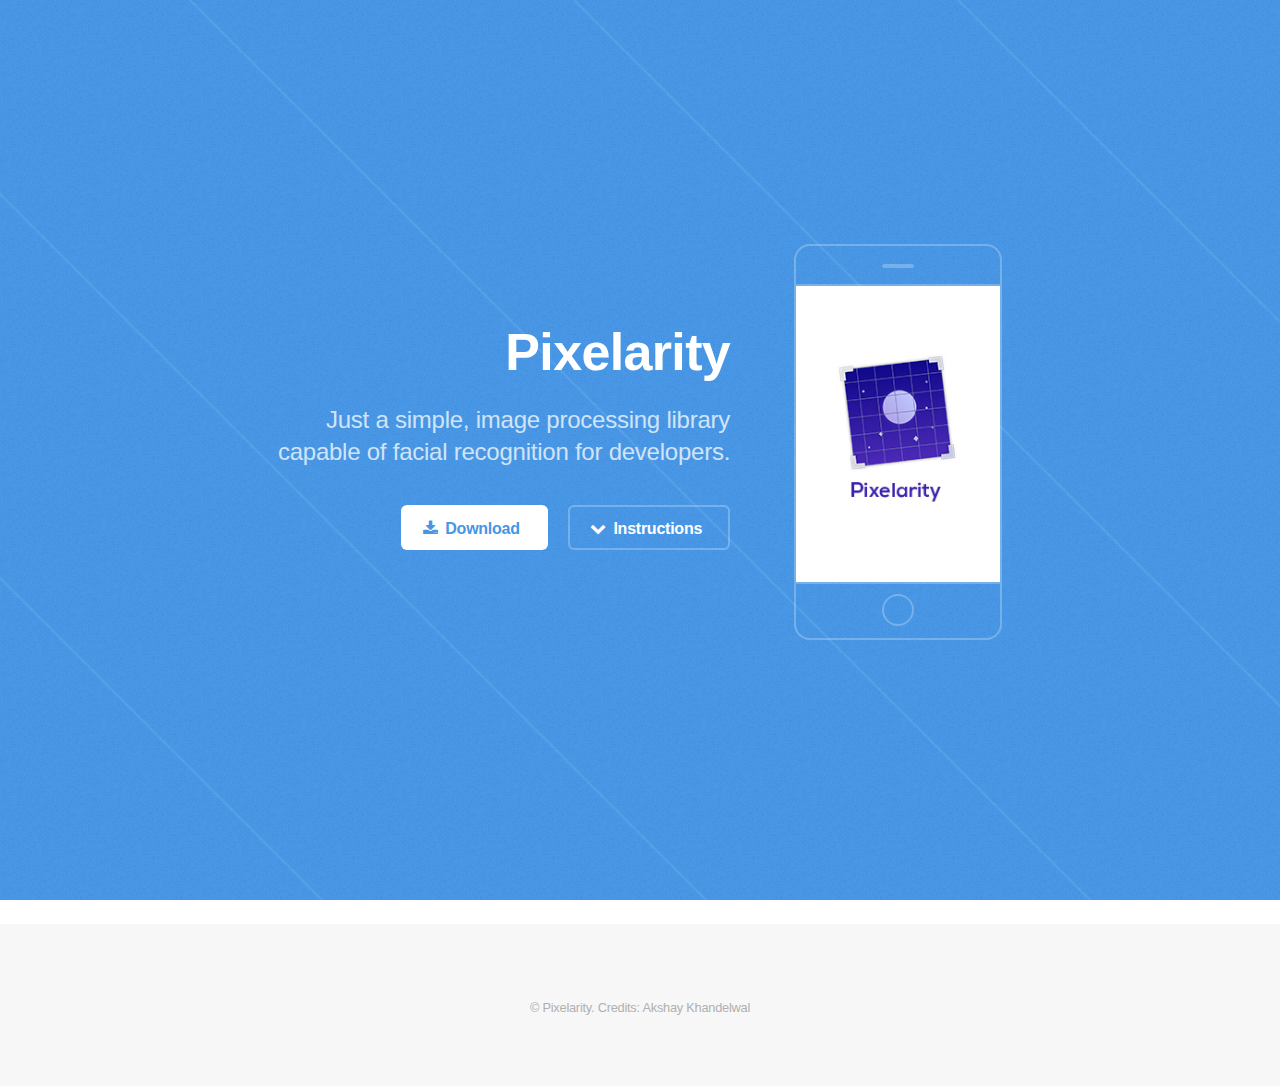
<file: pixelarity.html>
<!DOCTYPE HTML>
<!--
	Fractal by HTML5 UP
	html5up.net | @ajlkn
	Free for personal and commercial use under the CCA 3.0 license (html5up.net/license)
-->
<html>
	<head>
		<title>Pixelarity</title>
		<meta charset="utf-8" />
		<meta name="viewport" content="width=device-width, initial-scale=1" />
		<!--[if lte IE 8]><script src="assets/js/ie/html5shiv.js"></script><![endif]-->
		<link rel="stylesheet" href="assets2/css/main.css" />
		<!--[if lte IE 8]><link rel="stylesheet" href="assets/css/ie8.css" /><![endif]-->
		<!--[if lte IE 9]><link rel="stylesheet" href="assets/css/ie9.css" /><![endif]-->
	</head>
	<body id="top">

		<!-- Header -->
			<header id="header">
				<div class="content">
					<h1><a href="#">Pixelarity</a></h1>
					<p>Just a simple, image processing library<br />
					capable of facial recognition for developers.</p>
					<ul class="actions">
						<li><a href="https://drive.google.com/file/d/0B1Urz99ZI_cqZUQzRDhtS2JwSVE/view?usp=sharing" class="button special icon fa-download" target="new">Download</a></li>
						<li><a href="https://drive.google.com/file/d/0B1Urz99ZI_cqcXVibjlvZlZyTVU/view?usp=sharing" class="button icon fa-chevron-down scrolly" target="new">Instructions</a></li>
					</ul>
				</div>
				<div class="image phone"><div class="inner"><img src="images/pixel.jpg" alt="" /></div></div>
				<br><br>
			</header><br> <!--<br> <br>
<center><iframe width="560" height="315" src="https://www.youtube.com/embed/Q7bxDWWXItc" frameborder="0" allowfullscreen></iframe><center> -->


		<!-- Footer -->
			<footer id="footer">

				<p class="copyright">&copy; Pixelarity. Credits: Akshay Khandelwal</a></p>
			</footer>

		<!-- Scripts -->
			<script src="assets2/js/jquery.min.js"></script>
			<script src="assets2/js/jquery.scrolly.min.js"></script>
			<script src="assets2/js/skel.min.js"></script>
			<script src="assets2/js/util.js"></script>
			<!--[if lte IE 8]><script src="assets/js/ie/respond.min.js"></script><![endif]-->
			<script src="assets2/js/main.js"></script>

	</body>
</html>
</file>
<file: assets2/css/main.css>
@import url(font-awesome.min.css);

/*
	Fractal by HTML5 UP
	html5up.net | @ajlkn
	Free for personal and commercial use under the CCA 3.0 license (html5up.net/license)
*/

/* Reset */

	html, body, div, span, applet, object, iframe, h1, h2, h3, h4, h5, h6, p, blockquote, pre, a, abbr, acronym, address, big, cite, code, del, dfn, em, img, ins, kbd, q, s, samp, small, strike, strong, sub, sup, tt, var, b, u, i, center, dl, dt, dd, ol, ul, li, fieldset, form, label, legend, table, caption, tbody, tfoot, thead, tr, th, td, article, aside, canvas, details, embed, figure, figcaption, footer, header, hgroup, menu, nav, output, ruby, section, summary, time, mark, audio, video {
		margin: 0;
		padding: 0;
		border: 0;
		font-size: 100%;
		font: inherit;
		vertical-align: baseline;
	}

	article, aside, details, figcaption, figure, footer, header, hgroup, menu, nav, section {
		display: block;
	}

	body {
		line-height: 1;
	}

	ol, ul {
		list-style: none;
	}

	blockquote, q {
		quotes: none;
	}

	blockquote:before, blockquote:after, q:before, q:after {
		content: '';
		content: none;
	}

	table {
		border-collapse: collapse;
		border-spacing: 0;
	}

	body {
		-webkit-text-size-adjust: none;
	}

/* Box Model */

	*, *:before, *:after {
		-moz-box-sizing: border-box;
		-webkit-box-sizing: border-box;
		box-sizing: border-box;
	}

/* Grid */

	.row {
		border-bottom: solid 1px transparent;
		-moz-box-sizing: border-box;
		-webkit-box-sizing: border-box;
		box-sizing: border-box;
	}

	.row > * {
		float: left;
		-moz-box-sizing: border-box;
		-webkit-box-sizing: border-box;
		box-sizing: border-box;
	}

	.row:after, .row:before {
		content: '';
		display: block;
		clear: both;
		height: 0;
	}

	.row.uniform > * > :first-child {
		margin-top: 0;
	}

	.row.uniform > * > :last-child {
		margin-bottom: 0;
	}

	.row.\30 \25 > * {
		padding: 0 0 0 0em;
	}

	.row.\30 \25 {
		margin: 0 0 -1px 0em;
	}

	.row.uniform.\30 \25 > * {
		padding: 0em 0 0 0em;
	}

	.row.uniform.\30 \25 {
		margin: 0em 0 -1px 0em;
	}

	.row > * {
		padding: 0 0 0 1.5em;
	}

	.row {
		margin: 0 0 -1px -1.5em;
	}

	.row.uniform > * {
		padding: 1.5em 0 0 1.5em;
	}

	.row.uniform {
		margin: -1.5em 0 -1px -1.5em;
	}

	.row.\32 00\25 > * {
		padding: 0 0 0 3em;
	}

	.row.\32 00\25 {
		margin: 0 0 -1px -3em;
	}

	.row.uniform.\32 00\25 > * {
		padding: 3em 0 0 3em;
	}

	.row.uniform.\32 00\25 {
		margin: -3em 0 -1px -3em;
	}

	.row.\31 50\25 > * {
		padding: 0 0 0 2.25em;
	}

	.row.\31 50\25 {
		margin: 0 0 -1px -2.25em;
	}

	.row.uniform.\31 50\25 > * {
		padding: 2.25em 0 0 2.25em;
	}

	.row.uniform.\31 50\25 {
		margin: -2.25em 0 -1px -2.25em;
	}

	.row.\35 0\25 > * {
		padding: 0 0 0 0.75em;
	}

	.row.\35 0\25 {
		margin: 0 0 -1px -0.75em;
	}

	.row.uniform.\35 0\25 > * {
		padding: 0.75em 0 0 0.75em;
	}

	.row.uniform.\35 0\25 {
		margin: -0.75em 0 -1px -0.75em;
	}

	.row.\32 5\25 > * {
		padding: 0 0 0 0.375em;
	}

	.row.\32 5\25 {
		margin: 0 0 -1px -0.375em;
	}

	.row.uniform.\32 5\25 > * {
		padding: 0.375em 0 0 0.375em;
	}

	.row.uniform.\32 5\25 {
		margin: -0.375em 0 -1px -0.375em;
	}

	.\31 2u, .\31 2u\24 {
		width: 100%;
		clear: none;
		margin-left: 0;
	}

	.\31 1u, .\31 1u\24 {
		width: 91.6666666667%;
		clear: none;
		margin-left: 0;
	}

	.\31 0u, .\31 0u\24 {
		width: 83.3333333333%;
		clear: none;
		margin-left: 0;
	}

	.\39 u, .\39 u\24 {
		width: 75%;
		clear: none;
		margin-left: 0;
	}

	.\38 u, .\38 u\24 {
		width: 66.6666666667%;
		clear: none;
		margin-left: 0;
	}

	.\37 u, .\37 u\24 {
		width: 58.3333333333%;
		clear: none;
		margin-left: 0;
	}

	.\36 u, .\36 u\24 {
		width: 50%;
		clear: none;
		margin-left: 0;
	}

	.\35 u, .\35 u\24 {
		width: 41.6666666667%;
		clear: none;
		margin-left: 0;
	}

	.\34 u, .\34 u\24 {
		width: 33.3333333333%;
		clear: none;
		margin-left: 0;
	}

	.\33 u, .\33 u\24 {
		width: 25%;
		clear: none;
		margin-left: 0;
	}

	.\32 u, .\32 u\24 {
		width: 16.6666666667%;
		clear: none;
		margin-left: 0;
	}

	.\31 u, .\31 u\24 {
		width: 8.3333333333%;
		clear: none;
		margin-left: 0;
	}

	.\31 2u\24 + *,
	.\31 1u\24 + *,
	.\31 0u\24 + *,
	.\39 u\24 + *,
	.\38 u\24 + *,
	.\37 u\24 + *,
	.\36 u\24 + *,
	.\35 u\24 + *,
	.\34 u\24 + *,
	.\33 u\24 + *,
	.\32 u\24 + *,
	.\31 u\24 + * {
		clear: left;
	}

	.\-11u {
		margin-left: 91.66667%;
	}

	.\-10u {
		margin-left: 83.33333%;
	}

	.\-9u {
		margin-left: 75%;
	}

	.\-8u {
		margin-left: 66.66667%;
	}

	.\-7u {
		margin-left: 58.33333%;
	}

	.\-6u {
		margin-left: 50%;
	}

	.\-5u {
		margin-left: 41.66667%;
	}

	.\-4u {
		margin-left: 33.33333%;
	}

	.\-3u {
		margin-left: 25%;
	}

	.\-2u {
		margin-left: 16.66667%;
	}

	.\-1u {
		margin-left: 8.33333%;
	}

	@media screen and (max-width: 1680px) {

		.row > * {
			padding: 0 0 0 1.5em;
		}

		.row {
			margin: 0 0 -1px -1.5em;
		}

		.row.uniform > * {
			padding: 1.5em 0 0 1.5em;
		}

		.row.uniform {
			margin: -1.5em 0 -1px -1.5em;
		}

		.row.\32 00\25 > * {
			padding: 0 0 0 3em;
		}

		.row.\32 00\25 {
			margin: 0 0 -1px -3em;
		}

		.row.uniform.\32 00\25 > * {
			padding: 3em 0 0 3em;
		}

		.row.uniform.\32 00\25 {
			margin: -3em 0 -1px -3em;
		}

		.row.\31 50\25 > * {
			padding: 0 0 0 2.25em;
		}

		.row.\31 50\25 {
			margin: 0 0 -1px -2.25em;
		}

		.row.uniform.\31 50\25 > * {
			padding: 2.25em 0 0 2.25em;
		}

		.row.uniform.\31 50\25 {
			margin: -2.25em 0 -1px -2.25em;
		}

		.row.\35 0\25 > * {
			padding: 0 0 0 0.75em;
		}

		.row.\35 0\25 {
			margin: 0 0 -1px -0.75em;
		}

		.row.uniform.\35 0\25 > * {
			padding: 0.75em 0 0 0.75em;
		}

		.row.uniform.\35 0\25 {
			margin: -0.75em 0 -1px -0.75em;
		}

		.row.\32 5\25 > * {
			padding: 0 0 0 0.375em;
		}

		.row.\32 5\25 {
			margin: 0 0 -1px -0.375em;
		}

		.row.uniform.\32 5\25 > * {
			padding: 0.375em 0 0 0.375em;
		}

		.row.uniform.\32 5\25 {
			margin: -0.375em 0 -1px -0.375em;
		}

		.\31 2u\28xlarge\29, .\31 2u\24\28xlarge\29 {
			width: 100%;
			clear: none;
			margin-left: 0;
		}

		.\31 1u\28xlarge\29, .\31 1u\24\28xlarge\29 {
			width: 91.6666666667%;
			clear: none;
			margin-left: 0;
		}

		.\31 0u\28xlarge\29, .\31 0u\24\28xlarge\29 {
			width: 83.3333333333%;
			clear: none;
			margin-left: 0;
		}

		.\39 u\28xlarge\29, .\39 u\24\28xlarge\29 {
			width: 75%;
			clear: none;
			margin-left: 0;
		}

		.\38 u\28xlarge\29, .\38 u\24\28xlarge\29 {
			width: 66.6666666667%;
			clear: none;
			margin-left: 0;
		}

		.\37 u\28xlarge\29, .\37 u\24\28xlarge\29 {
			width: 58.3333333333%;
			clear: none;
			margin-left: 0;
		}

		.\36 u\28xlarge\29, .\36 u\24\28xlarge\29 {
			width: 50%;
			clear: none;
			margin-left: 0;
		}

		.\35 u\28xlarge\29, .\35 u\24\28xlarge\29 {
			width: 41.6666666667%;
			clear: none;
			margin-left: 0;
		}

		.\34 u\28xlarge\29, .\34 u\24\28xlarge\29 {
			width: 33.3333333333%;
			clear: none;
			margin-left: 0;
		}

		.\33 u\28xlarge\29, .\33 u\24\28xlarge\29 {
			width: 25%;
			clear: none;
			margin-left: 0;
		}

		.\32 u\28xlarge\29, .\32 u\24\28xlarge\29 {
			width: 16.6666666667%;
			clear: none;
			margin-left: 0;
		}

		.\31 u\28xlarge\29, .\31 u\24\28xlarge\29 {
			width: 8.3333333333%;
			clear: none;
			margin-left: 0;
		}

		.\31 2u\24\28xlarge\29 + *,
		.\31 1u\24\28xlarge\29 + *,
		.\31 0u\24\28xlarge\29 + *,
		.\39 u\24\28xlarge\29 + *,
		.\38 u\24\28xlarge\29 + *,
		.\37 u\24\28xlarge\29 + *,
		.\36 u\24\28xlarge\29 + *,
		.\35 u\24\28xlarge\29 + *,
		.\34 u\24\28xlarge\29 + *,
		.\33 u\24\28xlarge\29 + *,
		.\32 u\24\28xlarge\29 + *,
		.\31 u\24\28xlarge\29 + * {
			clear: left;
		}

		.\-11u\28xlarge\29 {
			margin-left: 91.66667%;
		}

		.\-10u\28xlarge\29 {
			margin-left: 83.33333%;
		}

		.\-9u\28xlarge\29 {
			margin-left: 75%;
		}

		.\-8u\28xlarge\29 {
			margin-left: 66.66667%;
		}

		.\-7u\28xlarge\29 {
			margin-left: 58.33333%;
		}

		.\-6u\28xlarge\29 {
			margin-left: 50%;
		}

		.\-5u\28xlarge\29 {
			margin-left: 41.66667%;
		}

		.\-4u\28xlarge\29 {
			margin-left: 33.33333%;
		}

		.\-3u\28xlarge\29 {
			margin-left: 25%;
		}

		.\-2u\28xlarge\29 {
			margin-left: 16.66667%;
		}

		.\-1u\28xlarge\29 {
			margin-left: 8.33333%;
		}

	}

	@media screen and (max-width: 1280px) {

		.row > * {
			padding: 0 0 0 1.5em;
		}

		.row {
			margin: 0 0 -1px -1.5em;
		}

		.row.uniform > * {
			padding: 1.5em 0 0 1.5em;
		}

		.row.uniform {
			margin: -1.5em 0 -1px -1.5em;
		}

		.row.\32 00\25 > * {
			padding: 0 0 0 3em;
		}

		.row.\32 00\25 {
			margin: 0 0 -1px -3em;
		}

		.row.uniform.\32 00\25 > * {
			padding: 3em 0 0 3em;
		}

		.row.uniform.\32 00\25 {
			margin: -3em 0 -1px -3em;
		}

		.row.\31 50\25 > * {
			padding: 0 0 0 2.25em;
		}

		.row.\31 50\25 {
			margin: 0 0 -1px -2.25em;
		}

		.row.uniform.\31 50\25 > * {
			padding: 2.25em 0 0 2.25em;
		}

		.row.uniform.\31 50\25 {
			margin: -2.25em 0 -1px -2.25em;
		}

		.row.\35 0\25 > * {
			padding: 0 0 0 0.75em;
		}

		.row.\35 0\25 {
			margin: 0 0 -1px -0.75em;
		}

		.row.uniform.\35 0\25 > * {
			padding: 0.75em 0 0 0.75em;
		}

		.row.uniform.\35 0\25 {
			margin: -0.75em 0 -1px -0.75em;
		}

		.row.\32 5\25 > * {
			padding: 0 0 0 0.375em;
		}

		.row.\32 5\25 {
			margin: 0 0 -1px -0.375em;
		}

		.row.uniform.\32 5\25 > * {
			padding: 0.375em 0 0 0.375em;
		}

		.row.uniform.\32 5\25 {
			margin: -0.375em 0 -1px -0.375em;
		}

		.\31 2u\28large\29, .\31 2u\24\28large\29 {
			width: 100%;
			clear: none;
			margin-left: 0;
		}

		.\31 1u\28large\29, .\31 1u\24\28large\29 {
			width: 91.6666666667%;
			clear: none;
			margin-left: 0;
		}

		.\31 0u\28large\29, .\31 0u\24\28large\29 {
			width: 83.3333333333%;
			clear: none;
			margin-left: 0;
		}

		.\39 u\28large\29, .\39 u\24\28large\29 {
			width: 75%;
			clear: none;
			margin-left: 0;
		}

		.\38 u\28large\29, .\38 u\24\28large\29 {
			width: 66.6666666667%;
			clear: none;
			margin-left: 0;
		}

		.\37 u\28large\29, .\37 u\24\28large\29 {
			width: 58.3333333333%;
			clear: none;
			margin-left: 0;
		}

		.\36 u\28large\29, .\36 u\24\28large\29 {
			width: 50%;
			clear: none;
			margin-left: 0;
		}

		.\35 u\28large\29, .\35 u\24\28large\29 {
			width: 41.6666666667%;
			clear: none;
			margin-left: 0;
		}

		.\34 u\28large\29, .\34 u\24\28large\29 {
			width: 33.3333333333%;
			clear: none;
			margin-left: 0;
		}

		.\33 u\28large\29, .\33 u\24\28large\29 {
			width: 25%;
			clear: none;
			margin-left: 0;
		}

		.\32 u\28large\29, .\32 u\24\28large\29 {
			width: 16.6666666667%;
			clear: none;
			margin-left: 0;
		}

		.\31 u\28large\29, .\31 u\24\28large\29 {
			width: 8.3333333333%;
			clear: none;
			margin-left: 0;
		}

		.\31 2u\24\28large\29 + *,
		.\31 1u\24\28large\29 + *,
		.\31 0u\24\28large\29 + *,
		.\39 u\24\28large\29 + *,
		.\38 u\24\28large\29 + *,
		.\37 u\24\28large\29 + *,
		.\36 u\24\28large\29 + *,
		.\35 u\24\28large\29 + *,
		.\34 u\24\28large\29 + *,
		.\33 u\24\28large\29 + *,
		.\32 u\24\28large\29 + *,
		.\31 u\24\28large\29 + * {
			clear: left;
		}

		.\-11u\28large\29 {
			margin-left: 91.66667%;
		}

		.\-10u\28large\29 {
			margin-left: 83.33333%;
		}

		.\-9u\28large\29 {
			margin-left: 75%;
		}

		.\-8u\28large\29 {
			margin-left: 66.66667%;
		}

		.\-7u\28large\29 {
			margin-left: 58.33333%;
		}

		.\-6u\28large\29 {
			margin-left: 50%;
		}

		.\-5u\28large\29 {
			margin-left: 41.66667%;
		}

		.\-4u\28large\29 {
			margin-left: 33.33333%;
		}

		.\-3u\28large\29 {
			margin-left: 25%;
		}

		.\-2u\28large\29 {
			margin-left: 16.66667%;
		}

		.\-1u\28large\29 {
			margin-left: 8.33333%;
		}

	}

	@media screen and (max-width: 980px) {

		.row > * {
			padding: 0 0 0 1.5em;
		}

		.row {
			margin: 0 0 -1px -1.5em;
		}

		.row.uniform > * {
			padding: 1.5em 0 0 1.5em;
		}

		.row.uniform {
			margin: -1.5em 0 -1px -1.5em;
		}

		.row.\32 00\25 > * {
			padding: 0 0 0 3em;
		}

		.row.\32 00\25 {
			margin: 0 0 -1px -3em;
		}

		.row.uniform.\32 00\25 > * {
			padding: 3em 0 0 3em;
		}

		.row.uniform.\32 00\25 {
			margin: -3em 0 -1px -3em;
		}

		.row.\31 50\25 > * {
			padding: 0 0 0 2.25em;
		}

		.row.\31 50\25 {
			margin: 0 0 -1px -2.25em;
		}

		.row.uniform.\31 50\25 > * {
			padding: 2.25em 0 0 2.25em;
		}

		.row.uniform.\31 50\25 {
			margin: -2.25em 0 -1px -2.25em;
		}

		.row.\35 0\25 > * {
			padding: 0 0 0 0.75em;
		}

		.row.\35 0\25 {
			margin: 0 0 -1px -0.75em;
		}

		.row.uniform.\35 0\25 > * {
			padding: 0.75em 0 0 0.75em;
		}

		.row.uniform.\35 0\25 {
			margin: -0.75em 0 -1px -0.75em;
		}

		.row.\32 5\25 > * {
			padding: 0 0 0 0.375em;
		}

		.row.\32 5\25 {
			margin: 0 0 -1px -0.375em;
		}

		.row.uniform.\32 5\25 > * {
			padding: 0.375em 0 0 0.375em;
		}

		.row.uniform.\32 5\25 {
			margin: -0.375em 0 -1px -0.375em;
		}

		.\31 2u\28medium\29, .\31 2u\24\28medium\29 {
			width: 100%;
			clear: none;
			margin-left: 0;
		}

		.\31 1u\28medium\29, .\31 1u\24\28medium\29 {
			width: 91.6666666667%;
			clear: none;
			margin-left: 0;
		}

		.\31 0u\28medium\29, .\31 0u\24\28medium\29 {
			width: 83.3333333333%;
			clear: none;
			margin-left: 0;
		}

		.\39 u\28medium\29, .\39 u\24\28medium\29 {
			width: 75%;
			clear: none;
			margin-left: 0;
		}

		.\38 u\28medium\29, .\38 u\24\28medium\29 {
			width: 66.6666666667%;
			clear: none;
			margin-left: 0;
		}

		.\37 u\28medium\29, .\37 u\24\28medium\29 {
			width: 58.3333333333%;
			clear: none;
			margin-left: 0;
		}

		.\36 u\28medium\29, .\36 u\24\28medium\29 {
			width: 50%;
			clear: none;
			margin-left: 0;
		}

		.\35 u\28medium\29, .\35 u\24\28medium\29 {
			width: 41.6666666667%;
			clear: none;
			margin-left: 0;
		}

		.\34 u\28medium\29, .\34 u\24\28medium\29 {
			width: 33.3333333333%;
			clear: none;
			margin-left: 0;
		}

		.\33 u\28medium\29, .\33 u\24\28medium\29 {
			width: 25%;
			clear: none;
			margin-left: 0;
		}

		.\32 u\28medium\29, .\32 u\24\28medium\29 {
			width: 16.6666666667%;
			clear: none;
			margin-left: 0;
		}

		.\31 u\28medium\29, .\31 u\24\28medium\29 {
			width: 8.3333333333%;
			clear: none;
			margin-left: 0;
		}

		.\31 2u\24\28medium\29 + *,
		.\31 1u\24\28medium\29 + *,
		.\31 0u\24\28medium\29 + *,
		.\39 u\24\28medium\29 + *,
		.\38 u\24\28medium\29 + *,
		.\37 u\24\28medium\29 + *,
		.\36 u\24\28medium\29 + *,
		.\35 u\24\28medium\29 + *,
		.\34 u\24\28medium\29 + *,
		.\33 u\24\28medium\29 + *,
		.\32 u\24\28medium\29 + *,
		.\31 u\24\28medium\29 + * {
			clear: left;
		}

		.\-11u\28medium\29 {
			margin-left: 91.66667%;
		}

		.\-10u\28medium\29 {
			margin-left: 83.33333%;
		}

		.\-9u\28medium\29 {
			margin-left: 75%;
		}

		.\-8u\28medium\29 {
			margin-left: 66.66667%;
		}

		.\-7u\28medium\29 {
			margin-left: 58.33333%;
		}

		.\-6u\28medium\29 {
			margin-left: 50%;
		}

		.\-5u\28medium\29 {
			margin-left: 41.66667%;
		}

		.\-4u\28medium\29 {
			margin-left: 33.33333%;
		}

		.\-3u\28medium\29 {
			margin-left: 25%;
		}

		.\-2u\28medium\29 {
			margin-left: 16.66667%;
		}

		.\-1u\28medium\29 {
			margin-left: 8.33333%;
		}

	}

	@media screen and (max-width: 736px) {

		.row > * {
			padding: 0 0 0 1.5em;
		}

		.row {
			margin: 0 0 -1px -1.5em;
		}

		.row.uniform > * {
			padding: 1.5em 0 0 1.5em;
		}

		.row.uniform {
			margin: -1.5em 0 -1px -1.5em;
		}

		.row.\32 00\25 > * {
			padding: 0 0 0 3em;
		}

		.row.\32 00\25 {
			margin: 0 0 -1px -3em;
		}

		.row.uniform.\32 00\25 > * {
			padding: 3em 0 0 3em;
		}

		.row.uniform.\32 00\25 {
			margin: -3em 0 -1px -3em;
		}

		.row.\31 50\25 > * {
			padding: 0 0 0 2.25em;
		}

		.row.\31 50\25 {
			margin: 0 0 -1px -2.25em;
		}

		.row.uniform.\31 50\25 > * {
			padding: 2.25em 0 0 2.25em;
		}

		.row.uniform.\31 50\25 {
			margin: -2.25em 0 -1px -2.25em;
		}

		.row.\35 0\25 > * {
			padding: 0 0 0 0.75em;
		}

		.row.\35 0\25 {
			margin: 0 0 -1px -0.75em;
		}

		.row.uniform.\35 0\25 > * {
			padding: 0.75em 0 0 0.75em;
		}

		.row.uniform.\35 0\25 {
			margin: -0.75em 0 -1px -0.75em;
		}

		.row.\32 5\25 > * {
			padding: 0 0 0 0.375em;
		}

		.row.\32 5\25 {
			margin: 0 0 -1px -0.375em;
		}

		.row.uniform.\32 5\25 > * {
			padding: 0.375em 0 0 0.375em;
		}

		.row.uniform.\32 5\25 {
			margin: -0.375em 0 -1px -0.375em;
		}

		.\31 2u\28small\29, .\31 2u\24\28small\29 {
			width: 100%;
			clear: none;
			margin-left: 0;
		}

		.\31 1u\28small\29, .\31 1u\24\28small\29 {
			width: 91.6666666667%;
			clear: none;
			margin-left: 0;
		}

		.\31 0u\28small\29, .\31 0u\24\28small\29 {
			width: 83.3333333333%;
			clear: none;
			margin-left: 0;
		}

		.\39 u\28small\29, .\39 u\24\28small\29 {
			width: 75%;
			clear: none;
			margin-left: 0;
		}

		.\38 u\28small\29, .\38 u\24\28small\29 {
			width: 66.6666666667%;
			clear: none;
			margin-left: 0;
		}

		.\37 u\28small\29, .\37 u\24\28small\29 {
			width: 58.3333333333%;
			clear: none;
			margin-left: 0;
		}

		.\36 u\28small\29, .\36 u\24\28small\29 {
			width: 50%;
			clear: none;
			margin-left: 0;
		}

		.\35 u\28small\29, .\35 u\24\28small\29 {
			width: 41.6666666667%;
			clear: none;
			margin-left: 0;
		}

		.\34 u\28small\29, .\34 u\24\28small\29 {
			width: 33.3333333333%;
			clear: none;
			margin-left: 0;
		}

		.\33 u\28small\29, .\33 u\24\28small\29 {
			width: 25%;
			clear: none;
			margin-left: 0;
		}

		.\32 u\28small\29, .\32 u\24\28small\29 {
			width: 16.6666666667%;
			clear: none;
			margin-left: 0;
		}

		.\31 u\28small\29, .\31 u\24\28small\29 {
			width: 8.3333333333%;
			clear: none;
			margin-left: 0;
		}

		.\31 2u\24\28small\29 + *,
		.\31 1u\24\28small\29 + *,
		.\31 0u\24\28small\29 + *,
		.\39 u\24\28small\29 + *,
		.\38 u\24\28small\29 + *,
		.\37 u\24\28small\29 + *,
		.\36 u\24\28small\29 + *,
		.\35 u\24\28small\29 + *,
		.\34 u\24\28small\29 + *,
		.\33 u\24\28small\29 + *,
		.\32 u\24\28small\29 + *,
		.\31 u\24\28small\29 + * {
			clear: left;
		}

		.\-11u\28small\29 {
			margin-left: 91.66667%;
		}

		.\-10u\28small\29 {
			margin-left: 83.33333%;
		}

		.\-9u\28small\29 {
			margin-left: 75%;
		}

		.\-8u\28small\29 {
			margin-left: 66.66667%;
		}

		.\-7u\28small\29 {
			margin-left: 58.33333%;
		}

		.\-6u\28small\29 {
			margin-left: 50%;
		}

		.\-5u\28small\29 {
			margin-left: 41.66667%;
		}

		.\-4u\28small\29 {
			margin-left: 33.33333%;
		}

		.\-3u\28small\29 {
			margin-left: 25%;
		}

		.\-2u\28small\29 {
			margin-left: 16.66667%;
		}

		.\-1u\28small\29 {
			margin-left: 8.33333%;
		}

	}

	@media screen and (max-width: 480px) {

		.row > * {
			padding: 0 0 0 1.5em;
		}

		.row {
			margin: 0 0 -1px -1.5em;
		}

		.row.uniform > * {
			padding: 1.5em 0 0 1.5em;
		}

		.row.uniform {
			margin: -1.5em 0 -1px -1.5em;
		}

		.row.\32 00\25 > * {
			padding: 0 0 0 3em;
		}

		.row.\32 00\25 {
			margin: 0 0 -1px -3em;
		}

		.row.uniform.\32 00\25 > * {
			padding: 3em 0 0 3em;
		}

		.row.uniform.\32 00\25 {
			margin: -3em 0 -1px -3em;
		}

		.row.\31 50\25 > * {
			padding: 0 0 0 2.25em;
		}

		.row.\31 50\25 {
			margin: 0 0 -1px -2.25em;
		}

		.row.uniform.\31 50\25 > * {
			padding: 2.25em 0 0 2.25em;
		}

		.row.uniform.\31 50\25 {
			margin: -2.25em 0 -1px -2.25em;
		}

		.row.\35 0\25 > * {
			padding: 0 0 0 0.75em;
		}

		.row.\35 0\25 {
			margin: 0 0 -1px -0.75em;
		}

		.row.uniform.\35 0\25 > * {
			padding: 0.75em 0 0 0.75em;
		}

		.row.uniform.\35 0\25 {
			margin: -0.75em 0 -1px -0.75em;
		}

		.row.\32 5\25 > * {
			padding: 0 0 0 0.375em;
		}

		.row.\32 5\25 {
			margin: 0 0 -1px -0.375em;
		}

		.row.uniform.\32 5\25 > * {
			padding: 0.375em 0 0 0.375em;
		}

		.row.uniform.\32 5\25 {
			margin: -0.375em 0 -1px -0.375em;
		}

		.\31 2u\28xsmall\29, .\31 2u\24\28xsmall\29 {
			width: 100%;
			clear: none;
			margin-left: 0;
		}

		.\31 1u\28xsmall\29, .\31 1u\24\28xsmall\29 {
			width: 91.6666666667%;
			clear: none;
			margin-left: 0;
		}

		.\31 0u\28xsmall\29, .\31 0u\24\28xsmall\29 {
			width: 83.3333333333%;
			clear: none;
			margin-left: 0;
		}

		.\39 u\28xsmall\29, .\39 u\24\28xsmall\29 {
			width: 75%;
			clear: none;
			margin-left: 0;
		}

		.\38 u\28xsmall\29, .\38 u\24\28xsmall\29 {
			width: 66.6666666667%;
			clear: none;
			margin-left: 0;
		}

		.\37 u\28xsmall\29, .\37 u\24\28xsmall\29 {
			width: 58.3333333333%;
			clear: none;
			margin-left: 0;
		}

		.\36 u\28xsmall\29, .\36 u\24\28xsmall\29 {
			width: 50%;
			clear: none;
			margin-left: 0;
		}

		.\35 u\28xsmall\29, .\35 u\24\28xsmall\29 {
			width: 41.6666666667%;
			clear: none;
			margin-left: 0;
		}

		.\34 u\28xsmall\29, .\34 u\24\28xsmall\29 {
			width: 33.3333333333%;
			clear: none;
			margin-left: 0;
		}

		.\33 u\28xsmall\29, .\33 u\24\28xsmall\29 {
			width: 25%;
			clear: none;
			margin-left: 0;
		}

		.\32 u\28xsmall\29, .\32 u\24\28xsmall\29 {
			width: 16.6666666667%;
			clear: none;
			margin-left: 0;
		}

		.\31 u\28xsmall\29, .\31 u\24\28xsmall\29 {
			width: 8.3333333333%;
			clear: none;
			margin-left: 0;
		}

		.\31 2u\24\28xsmall\29 + *,
		.\31 1u\24\28xsmall\29 + *,
		.\31 0u\24\28xsmall\29 + *,
		.\39 u\24\28xsmall\29 + *,
		.\38 u\24\28xsmall\29 + *,
		.\37 u\24\28xsmall\29 + *,
		.\36 u\24\28xsmall\29 + *,
		.\35 u\24\28xsmall\29 + *,
		.\34 u\24\28xsmall\29 + *,
		.\33 u\24\28xsmall\29 + *,
		.\32 u\24\28xsmall\29 + *,
		.\31 u\24\28xsmall\29 + * {
			clear: left;
		}

		.\-11u\28xsmall\29 {
			margin-left: 91.66667%;
		}

		.\-10u\28xsmall\29 {
			margin-left: 83.33333%;
		}

		.\-9u\28xsmall\29 {
			margin-left: 75%;
		}

		.\-8u\28xsmall\29 {
			margin-left: 66.66667%;
		}

		.\-7u\28xsmall\29 {
			margin-left: 58.33333%;
		}

		.\-6u\28xsmall\29 {
			margin-left: 50%;
		}

		.\-5u\28xsmall\29 {
			margin-left: 41.66667%;
		}

		.\-4u\28xsmall\29 {
			margin-left: 33.33333%;
		}

		.\-3u\28xsmall\29 {
			margin-left: 25%;
		}

		.\-2u\28xsmall\29 {
			margin-left: 16.66667%;
		}

		.\-1u\28xsmall\29 {
			margin-left: 8.33333%;
		}

	}

	@media screen and (max-width: 360px) {

		.row > * {
			padding: 0 0 0 1.5em;
		}

		.row {
			margin: 0 0 -1px -1.5em;
		}

		.row.uniform > * {
			padding: 1.5em 0 0 1.5em;
		}

		.row.uniform {
			margin: -1.5em 0 -1px -1.5em;
		}

		.row.\32 00\25 > * {
			padding: 0 0 0 3em;
		}

		.row.\32 00\25 {
			margin: 0 0 -1px -3em;
		}

		.row.uniform.\32 00\25 > * {
			padding: 3em 0 0 3em;
		}

		.row.uniform.\32 00\25 {
			margin: -3em 0 -1px -3em;
		}

		.row.\31 50\25 > * {
			padding: 0 0 0 2.25em;
		}

		.row.\31 50\25 {
			margin: 0 0 -1px -2.25em;
		}

		.row.uniform.\31 50\25 > * {
			padding: 2.25em 0 0 2.25em;
		}

		.row.uniform.\31 50\25 {
			margin: -2.25em 0 -1px -2.25em;
		}

		.row.\35 0\25 > * {
			padding: 0 0 0 0.75em;
		}

		.row.\35 0\25 {
			margin: 0 0 -1px -0.75em;
		}

		.row.uniform.\35 0\25 > * {
			padding: 0.75em 0 0 0.75em;
		}

		.row.uniform.\35 0\25 {
			margin: -0.75em 0 -1px -0.75em;
		}

		.row.\32 5\25 > * {
			padding: 0 0 0 0.375em;
		}

		.row.\32 5\25 {
			margin: 0 0 -1px -0.375em;
		}

		.row.uniform.\32 5\25 > * {
			padding: 0.375em 0 0 0.375em;
		}

		.row.uniform.\32 5\25 {
			margin: -0.375em 0 -1px -0.375em;
		}

		.\31 2u\28xxsmall\29, .\31 2u\24\28xxsmall\29 {
			width: 100%;
			clear: none;
			margin-left: 0;
		}

		.\31 1u\28xxsmall\29, .\31 1u\24\28xxsmall\29 {
			width: 91.6666666667%;
			clear: none;
			margin-left: 0;
		}

		.\31 0u\28xxsmall\29, .\31 0u\24\28xxsmall\29 {
			width: 83.3333333333%;
			clear: none;
			margin-left: 0;
		}

		.\39 u\28xxsmall\29, .\39 u\24\28xxsmall\29 {
			width: 75%;
			clear: none;
			margin-left: 0;
		}

		.\38 u\28xxsmall\29, .\38 u\24\28xxsmall\29 {
			width: 66.6666666667%;
			clear: none;
			margin-left: 0;
		}

		.\37 u\28xxsmall\29, .\37 u\24\28xxsmall\29 {
			width: 58.3333333333%;
			clear: none;
			margin-left: 0;
		}

		.\36 u\28xxsmall\29, .\36 u\24\28xxsmall\29 {
			width: 50%;
			clear: none;
			margin-left: 0;
		}

		.\35 u\28xxsmall\29, .\35 u\24\28xxsmall\29 {
			width: 41.6666666667%;
			clear: none;
			margin-left: 0;
		}

		.\34 u\28xxsmall\29, .\34 u\24\28xxsmall\29 {
			width: 33.3333333333%;
			clear: none;
			margin-left: 0;
		}

		.\33 u\28xxsmall\29, .\33 u\24\28xxsmall\29 {
			width: 25%;
			clear: none;
			margin-left: 0;
		}

		.\32 u\28xxsmall\29, .\32 u\24\28xxsmall\29 {
			width: 16.6666666667%;
			clear: none;
			margin-left: 0;
		}

		.\31 u\28xxsmall\29, .\31 u\24\28xxsmall\29 {
			width: 8.3333333333%;
			clear: none;
			margin-left: 0;
		}

		.\31 2u\24\28xxsmall\29 + *,
		.\31 1u\24\28xxsmall\29 + *,
		.\31 0u\24\28xxsmall\29 + *,
		.\39 u\24\28xxsmall\29 + *,
		.\38 u\24\28xxsmall\29 + *,
		.\37 u\24\28xxsmall\29 + *,
		.\36 u\24\28xxsmall\29 + *,
		.\35 u\24\28xxsmall\29 + *,
		.\34 u\24\28xxsmall\29 + *,
		.\33 u\24\28xxsmall\29 + *,
		.\32 u\24\28xxsmall\29 + *,
		.\31 u\24\28xxsmall\29 + * {
			clear: left;
		}

		.\-11u\28xxsmall\29 {
			margin-left: 91.66667%;
		}

		.\-10u\28xxsmall\29 {
			margin-left: 83.33333%;
		}

		.\-9u\28xxsmall\29 {
			margin-left: 75%;
		}

		.\-8u\28xxsmall\29 {
			margin-left: 66.66667%;
		}

		.\-7u\28xxsmall\29 {
			margin-left: 58.33333%;
		}

		.\-6u\28xxsmall\29 {
			margin-left: 50%;
		}

		.\-5u\28xxsmall\29 {
			margin-left: 41.66667%;
		}

		.\-4u\28xxsmall\29 {
			margin-left: 33.33333%;
		}

		.\-3u\28xxsmall\29 {
			margin-left: 25%;
		}

		.\-2u\28xxsmall\29 {
			margin-left: 16.66667%;
		}

		.\-1u\28xxsmall\29 {
			margin-left: 8.33333%;
		}

	}

/* Basic */

	@-ms-viewport {
		width: device-width;
	}

	body {
		-ms-overflow-style: scrollbar;
	}

	@media screen and (max-width: 360px) {

		html, body {
			min-width: 320px;
		}

	}

	body {
		background: #ffffff;
	}

		body.is-loading *, body.is-loading *:before, body.is-loading *:after {
			-moz-animation: none !important;
			-webkit-animation: none !important;
			-ms-animation: none !important;
			animation: none !important;
			-moz-transition: none !important;
			-webkit-transition: none !important;
			-ms-transition: none !important;
			transition: none !important;
		}

/* Type */

	body {
		color: #999999;
	}

	html, input, select, textarea {
		font-size: 16pt;
	}

		@media screen and (max-width: 1680px) {

			html, input, select, textarea {
				font-size: 13pt;
			}

		}

		@media screen and (max-width: 1280px) {

			html, input, select, textarea {
				font-size: 12pt;
			}

		}

		@media screen and (max-width: 360px) {

			html, input, select, textarea {
				font-size: 11pt;
			}

		}

	body, input, select, textarea {
		font-family: Arial, Helvetica, sans-serif;
		font-weight: normal;
		line-height: 1.5em;
		letter-spacing: -0.015em;
	}

	a {
		-moz-transition: color 0.2s ease-in-out, border-bottom-color 0.2s ease-in-out;
		-webkit-transition: color 0.2s ease-in-out, border-bottom-color 0.2s ease-in-out;
		-ms-transition: color 0.2s ease-in-out, border-bottom-color 0.2s ease-in-out;
		transition: color 0.2s ease-in-out, border-bottom-color 0.2s ease-in-out;
		text-decoration: none;
		border-bottom: dotted 1px;
	}

		a:hover {
			border-bottom-color: transparent !important;
		}

	strong, b {
		font-weight: bold;
	}

	em, i {
		font-style: italic;
	}

	p {
		margin: 0 0 2em 0;
	}

	h1, h2, h3, h4, h5, h6 {
		font-weight: normal;
		line-height: 1em;
		margin: 0 0 1em 0;
		letter-spacing: -0.0125em;
	}

		h1 a, h2 a, h3 a, h4 a, h5 a, h6 a {
			color: inherit;
			text-decoration: none;
			border-bottom: none;
		}

		@media screen and (max-width: 980px) {

			h1 br, h2 br, h3 br, h4 br, h5 br, h6 br {
				display: none;
			}

		}

	h2 {
		font-size: 1.75em;
		line-height: 1.5em;
	}

	h3 {
		font-size: 1.5em;
		line-height: 1.5em;
	}

	h4 {
		font-size: 1.1em;
		line-height: 1.5em;
	}

	h5 {
		font-size: 0.9em;
		line-height: 1.5em;
	}

	h6 {
		font-size: 0.7em;
		line-height: 1.5em;
	}

	@media screen and (max-width: 736px) {

		h2 {
			font-size: 1.25em;
		}

		h3 {
			font-size: 1.2em;
		}

		h4 {
			font-size: 1em;
		}

	}

	sub {
		font-size: 0.8em;
		position: relative;
		top: 0.5em;
	}

	sup {
		font-size: 0.8em;
		position: relative;
		top: -0.5em;
	}

	blockquote {
		border-left-style: solid;
		border-left-width: 4px;
		font-style: italic;
		margin: 0 0 2em 0;
		padding: 0.5em 0 0.5em 2em;
	}

	code {
		border-radius: 6px;
		border-style: solid;
		border-width: 1px;
		font-family: "Courier New", monospace;
		font-size: 0.9em;
		margin: 0 0.25em;
		padding: 0.25em 0.65em;
	}

	pre {
		-webkit-overflow-scrolling: touch;
		font-family: "Courier New", monospace;
		font-size: 0.9em;
		margin: 0 0 2em 0;
	}

		pre code {
			display: block;
			line-height: 1.75em;
			padding: 1em 1.5em;
			overflow-x: auto;
		}

	hr {
		border: 0;
		border-bottom-style: solid;
		border-bottom-width: 1px;
		margin: 2em 0;
	}

		hr.major {
			margin: 3em 0;
		}

	.align-left {
		text-align: left;
	}

	.align-center {
		text-align: center;
	}

	.align-right {
		text-align: right;
	}

	input, select, textarea {
		color: #999999;
	}

	a {
		color: inherit;
		border-bottom-color: #d6d6d6;
	}

		a:hover {
			color: #4696e5;
		}

	strong, b {
		color: #828282;
	}

	h1, h2, h3, h4, h5, h6 {
		color: #828282;
	}

	blockquote {
		border-left-color: #e6e6e6;
	}

	code {
		background: rgba(144, 144, 144, 0.075);
		border-color: #e6e6e6;
	}

	hr {
		border-bottom-color: #e6e6e6;
	}

/* Box */

	.box {
		border-radius: 6px;
		border: solid 1px #e6e6e6;
		margin-bottom: 2em;
		padding: 1.5em;
	}

		.box > :last-child,
		.box > :last-child > :last-child,
		.box > :last-child > :last-child > :last-child {
			margin-bottom: 0;
		}

		.box.alt {
			border: 0;
			border-radius: 0;
			padding: 0;
		}

/* Button */

	input[type="submit"],
	input[type="reset"],
	input[type="button"],
	button,
	.button {
		-moz-appearance: none;
		-webkit-appearance: none;
		-ms-appearance: none;
		appearance: none;
		-moz-transition: background-color 0.2s ease-in-out, color 0.2s ease-in-out;
		-webkit-transition: background-color 0.2s ease-in-out, color 0.2s ease-in-out;
		-ms-transition: background-color 0.2s ease-in-out, color 0.2s ease-in-out;
		transition: background-color 0.2s ease-in-out, color 0.2s ease-in-out;
		border-radius: 6px;
		border: 0;
		cursor: pointer;
		display: inline-block;
		font-weight: bold;
		height: 2.85em;
		line-height: 2.95em;
		padding: 0 1.75em;
		text-align: center;
		text-decoration: none;
		white-space: nowrap;
	}

		input[type="submit"].icon,
		input[type="reset"].icon,
		input[type="button"].icon,
		button.icon,
		.button.icon {
			padding-left: 1.35em;
		}

			input[type="submit"].icon:before,
			input[type="reset"].icon:before,
			input[type="button"].icon:before,
			button.icon:before,
			.button.icon:before {
				margin-right: 0.5em;
			}

		input[type="submit"].fit,
		input[type="reset"].fit,
		input[type="button"].fit,
		button.fit,
		.button.fit {
			display: block;
			margin: 0 0 1em 0;
			width: 100%;
		}

		input[type="submit"].small,
		input[type="reset"].small,
		input[type="button"].small,
		button.small,
		.button.small {
			font-size: 0.8em;
		}

		input[type="submit"].big,
		input[type="reset"].big,
		input[type="button"].big,
		button.big,
		.button.big {
			font-size: 1.35em;
		}

		input[type="submit"].disabled, input[type="submit"]:disabled,
		input[type="reset"].disabled,
		input[type="reset"]:disabled,
		input[type="button"].disabled,
		input[type="button"]:disabled,
		button.disabled,
		button:disabled,
		.button.disabled,
		.button:disabled {
			-moz-pointer-events: none;
			-webkit-pointer-events: none;
			-ms-pointer-events: none;
			pointer-events: none;
			cursor: default;
			opacity: 0.25;
		}

	@media screen and (max-width: 480px) and (orientation: portrait) {

		input[type="submit"],
		input[type="reset"],
		input[type="button"],
		button,
		.button {
			padding: 0;
		}

	}

	input[type="submit"],
	input[type="reset"],
	input[type="button"],
	button,
	.button {
		background-color: transparent;
		color: #828282 !important;
		box-shadow: inset 0 0 0 2px #e6e6e6;
	}

		input[type="submit"]:hover,
		input[type="reset"]:hover,
		input[type="button"]:hover,
		button:hover,
		.button:hover {
			background-color: rgba(144, 144, 144, 0.075);
		}

		input[type="submit"]:active,
		input[type="reset"]:active,
		input[type="button"]:active,
		button:active,
		.button:active {
			background-color: rgba(144, 144, 144, 0.15);
		}

		input[type="submit"].special,
		input[type="reset"].special,
		input[type="button"].special,
		button.special,
		.button.special {
			box-shadow: none;
			background-color: #4696e5;
			color: #ffffff !important;
		}

			input[type="submit"].special:hover,
			input[type="reset"].special:hover,
			input[type="button"].special:hover,
			button.special:hover,
			.button.special:hover {
				background-color: #5ca3e8;
			}

			input[type="submit"].special:active,
			input[type="reset"].special:active,
			input[type="button"].special:active,
			button.special:active,
			.button.special:active {
				background-color: #3089e2;
			}

/* Form */

	form {
		margin: 0 0 2em 0;
	}

	label {
		display: block;
		font-size: 0.9em;
		font-weight: bold;
		margin: 0 0 1em 0;
	}

	input[type="text"],
	input[type="password"],
	input[type="email"],
	select,
	textarea {
		-moz-appearance: none;
		-webkit-appearance: none;
		-ms-appearance: none;
		appearance: none;
		border-radius: 6px;
		border: none;
		border-style: solid;
		border-width: 1px;
		color: inherit;
		display: block;
		outline: 0;
		padding: 0 1em;
		text-decoration: none;
		width: 100%;
	}

		input[type="text"]:invalid,
		input[type="password"]:invalid,
		input[type="email"]:invalid,
		select:invalid,
		textarea:invalid {
			box-shadow: none;
		}

	.select-wrapper {
		text-decoration: none;
		display: block;
		position: relative;
	}

		.select-wrapper:before {
			-moz-osx-font-smoothing: grayscale;
			-webkit-font-smoothing: antialiased;
			font-family: FontAwesome;
			font-style: normal;
			font-weight: normal;
			text-transform: none !important;
		}

		.select-wrapper:before {
			content: '\f078';
			display: block;
			height: 2.75em;
			line-height: 2.75em;
			pointer-events: none;
			position: absolute;
			right: 0;
			text-align: center;
			top: 0;
			width: 2.75em;
		}

		.select-wrapper select::-ms-expand {
			display: none;
		}

	input[type="text"],
	input[type="password"],
	input[type="email"],
	select {
		height: 2.75em;
	}

	textarea {
		padding: 0.75em 1em;
	}

	input[type="checkbox"],
	input[type="radio"] {
		-moz-appearance: none;
		-webkit-appearance: none;
		-ms-appearance: none;
		appearance: none;
		display: block;
		float: left;
		margin-right: -2em;
		opacity: 0;
		width: 1em;
		z-index: -1;
	}

		input[type="checkbox"] + label,
		input[type="radio"] + label {
			text-decoration: none;
			cursor: pointer;
			display: inline-block;
			font-size: 1em;
			font-weight: normal;
			padding-left: 2.4em;
			padding-right: 0.75em;
			position: relative;
		}

			input[type="checkbox"] + label:before,
			input[type="radio"] + label:before {
				-moz-osx-font-smoothing: grayscale;
				-webkit-font-smoothing: antialiased;
				font-family: FontAwesome;
				font-style: normal;
				font-weight: normal;
				text-transform: none !important;
			}

			input[type="checkbox"] + label:before,
			input[type="radio"] + label:before {
				border-radius: 6px;
				border-style: solid;
				border-width: 1px;
				content: '';
				display: inline-block;
				height: 1.65em;
				left: 0;
				line-height: 1.58125em;
				position: absolute;
				text-align: center;
				top: 0;
				width: 1.65em;
			}

		input[type="checkbox"]:checked + label:before,
		input[type="radio"]:checked + label:before {
			content: '\f00c';
		}

	input[type="checkbox"] + label:before {
		border-radius: 6px;
	}

	input[type="radio"] + label:before {
		border-radius: 100%;
	}

	::-webkit-input-placeholder {
		opacity: 1.0;
	}

	:-moz-placeholder {
		opacity: 1.0;
	}

	::-moz-placeholder {
		opacity: 1.0;
	}

	:-ms-input-placeholder {
		opacity: 1.0;
	}

	.formerize-placeholder {
		opacity: 1.0;
	}

	label {
		color: #828282;
	}

	input[type="text"],
	input[type="password"],
	input[type="email"],
	select,
	textarea {
		color: inherit;
		background-color: rgba(144, 144, 144, 0.075);
		border-color: #e6e6e6;
	}

		input[type="text"]:focus,
		input[type="password"]:focus,
		input[type="email"]:focus,
		select:focus,
		textarea:focus {
			border-color: #4696e5;
			box-shadow: 0 0 0 1px #4696e5;
		}

	.select-wrapper:before {
		color: #e6e6e6;
	}

	input[type="checkbox"] + label,
	input[type="radio"] + label {
		color: #999999;
	}

		input[type="checkbox"] + label:before,
		input[type="radio"] + label:before {
			background-color: rgba(144, 144, 144, 0.075);
			border-color: #e6e6e6;
		}

	input[type="checkbox"]:checked + label:before,
	input[type="radio"]:checked + label:before {
		background-color: #4696e5;
		border-color: #4696e5;
		color: #ffffff;
	}

	input[type="checkbox"]:focus + label:before,
	input[type="radio"]:focus + label:before {
		border-color: #4696e5;
		box-shadow: 0 0 0 1px #4696e5;
	}

	::-webkit-input-placeholder {
		color: #e0e0e0 !important;
	}

	:-moz-placeholder {
		color: #e0e0e0 !important;
	}

	::-moz-placeholder {
		color: #e0e0e0 !important;
	}

	:-ms-input-placeholder {
		color: #e0e0e0 !important;
	}

	.formerize-placeholder {
		color: #e0e0e0 !important;
	}

/* Icon */

	.icon {
		text-decoration: none;
		border-bottom: none;
		position: relative;
	}

		.icon:before {
			-moz-osx-font-smoothing: grayscale;
			-webkit-font-smoothing: antialiased;
			font-family: FontAwesome;
			font-style: normal;
			font-weight: normal;
			text-transform: none !important;
		}

		.icon > .label {
			display: none;
		}

	.icon {
		color: #e0e0e0;
	}

/* Image */

	.image {
		border-radius: 6px;
		border: 0;
		display: inline-block;
		position: relative;
		overflow: hidden;
	}

		.image img {
			border-radius: 6px;
			display: block;
		}

		.image.left, .image.right {
			max-width: 40%;
		}

			.image.left img, .image.right img {
				width: 100%;
			}

		.image.left {
			float: left;
			margin: 0 1.5em 1em 0;
			top: 0.25em;
		}

		.image.right {
			float: right;
			margin: 0 0 1em 1.5em;
			top: 0.25em;
		}

		.image.fit {
			display: block;
			margin: 0 0 2em 0;
			width: 100%;
		}

			.image.fit img {
				width: 100%;
			}

		.image.main {
			display: block;
			margin: 0 0 3em 0;
			width: 100%;
		}

			.image.main img {
				width: 100%;
			}

		.image.phone {
			box-shadow: none;
			border-radius: 0;
			margin: 0 0 3em 0;
			width: 13em;
		}

			.image.phone img {
				border-radius: 0;
				display: block;
				position: relative;
				width: 100%;
			}

			.image.phone .inner, .image.phone:before, .image.phone:after {
				display: block;
				border: solid 2px rgba(255, 255, 255, 0.25);
			}

			.image.phone .inner {
				position: relative;
			}

				.image.phone .inner:before, .image.phone .inner:after {
					content: '';
					position: absolute;
					left: 50%;
				}

				.image.phone .inner:before {
					top: -1.375em;
					margin-left: -1em;
					width: 2em;
					height: 0.25em;
					border-radius: 0.5em;
					background: rgba(255, 255, 255, 0.25);
				}

				.image.phone .inner:after {
					bottom: -2.75em;
					margin-left: -1em;
					width: 2em;
					height: 2em;
					border-radius: 100%;
					border: solid 2px rgba(255, 255, 255, 0.25);
				}

			.image.phone:before, .image.phone:after {
				content: '';
			}

			.image.phone:before {
				height: 2.5em;
				border-radius: 1em 1em 0 0;
				border-bottom: 0;
			}

			.image.phone:after {
				height: 3.5em;
				border-radius: 0 0 1em 1em;
				border-top: 0;
			}

	.image {
		box-shadow: 0 0 0 4px #ffffff, 0 0 0 5px #e6e6e6;
	}

		.image.phone {
			box-shadow: none;
		}

			.image.phone .inner, .image.phone:before, .image.phone:after {
				border-color: #e6e6e6;
			}

			.image.phone .inner:before {
				background: #e6e6e6;
			}

			.image.phone .inner:after {
				border-color: #e6e6e6;
			}

/* List */

	ol {
		list-style: decimal;
		margin: 0 0 2em 0;
		padding-left: 1.25em;
	}

		ol li {
			padding-left: 0.25em;
		}

	ul {
		list-style: disc;
		margin: 0 0 2em 0;
		padding-left: 1em;
	}

		ul li {
			padding-left: 0.5em;
		}

		ul.alt {
			list-style: none;
			padding-left: 0;
		}

			ul.alt li {
				border-top-style: solid;
				border-top-width: 1px;
				padding: 0.5em 0;
			}

				ul.alt li:first-child {
					border-top: 0;
					padding-top: 0;
				}

		ul.icons {
			cursor: default;
			list-style: none;
			padding-left: 0;
		}

			ul.icons li {
				display: inline-block;
				padding: 0 1.5em 0 0;
			}

				ul.icons li:last-child {
					padding-right: 0 !important;
				}

				ul.icons li .icon:before {
					font-size: 1.75rem;
				}

			ul.icons.major li {
				padding: 0 2.5em 0 0;
			}

				ul.icons.major li .icon:before {
					font-size: 2.75rem;
				}

			@media screen and (max-width: 736px) {

				ul.icons.major li {
					padding: 0 1.25em 0 0;
				}

					ul.icons.major li .icon:before {
						font-size: 1.75rem;
					}

			}

			ul.icons.labeled li {
				margin: 1em 0;
				padding: 0 2em 0 0;
			}

				ul.icons.labeled li .icon:before {
					vertical-align: middle;
					font-size: 2.25rem;
					margin-right: 0.5em;
				}

				ul.icons.labeled li .icon .label {
					display: inline-block;
					vertical-align: middle;
					color: #999999;
				}

	@media screen and (max-width: 736px) and (orientation: portrait) {

		ul.icons.labeled {
			text-align: left;
			margin-right: auto;
			margin-left: auto;
			display: inline-block;
			white-space: nowrap;
		}

			ul.icons.labeled li {
				display: block;
				padding: 0;
				margin: 1.5em 0 0 0;
			}

				ul.icons.labeled li .icon:before {
					width: 1.5em;
					display: block;
					float: left;
					margin-right: 0;
				}

				ul.icons.labeled li .icon:after {
					content: '';
					display: block;
					clear: both;
				}

				ul.icons.labeled li:first-child {
					margin-top: 0;
				}

	}

		ul.actions {
			cursor: default;
			list-style: none;
			padding-left: 0;
		}

			ul.actions li {
				display: inline-block;
				padding: 0 1em 0 0;
				vertical-align: middle;
			}

				ul.actions li:last-child {
					padding-right: 0;
				}

			ul.actions.small li {
				padding: 0 0.5em 0 0;
			}

			ul.actions.vertical li {
				display: block;
				padding: 1em 0 0 0;
			}

				ul.actions.vertical li:first-child {
					padding-top: 0;
				}

				ul.actions.vertical li > * {
					margin-bottom: 0;
				}

			ul.actions.vertical.small li {
				padding: 0.5em 0 0 0;
			}

				ul.actions.vertical.small li:first-child {
					padding-top: 0;
				}

			ul.actions.fit {
				display: table;
				margin-left: -1em;
				padding: 0;
				table-layout: fixed;
				width: calc(100% + 1em);
			}

				ul.actions.fit li {
					display: table-cell;
					padding: 0 0 0 1em;
				}

					ul.actions.fit li > * {
						margin-bottom: 0;
					}

				ul.actions.fit.small {
					margin-left: -0.5em;
					width: calc(100% + 0.5em);
				}

					ul.actions.fit.small li {
						padding: 0 0 0 0.5em;
					}

	@media screen and (max-width: 480px) and (orientation: portrait) {

		ul.actions {
			margin: 0 0 2em 0;
		}

			ul.actions li {
				padding: 1em 0 0 0;
				display: block;
				text-align: center;
				width: 100%;
			}

				ul.actions li:first-child {
					padding-top: 0;
				}

				ul.actions li > * {
					width: 100%;
					margin: 0 !important;
				}

					ul.actions li > *.icon:before {
						margin-left: -2em;
					}

			ul.actions.small li {
				padding: 0.5em 0 0 0;
			}

				ul.actions.small li:first-child {
					padding-top: 0;
				}

	}

	dl {
		margin: 0 0 2em 0;
	}

		dl dt {
			display: block;
			font-weight: bold;
			margin: 0 0 1em 0;
		}

		dl dd {
			margin-left: 2em;
		}

	ul.alt > li {
		border-top-color: #e6e6e6;
	}

/* Section/Article */

	section.special, article.special {
		text-align: center;
	}

	header p {
		position: relative;
		margin: 0 0 1.5em 0;
	}

		@media screen and (max-width: 736px) {

			header p br {
				display: none;
			}

		}

	header h2 + p {
		font-size: 1.25em;
		margin-top: -0.5em;
		line-height: 1.5em;
	}

	header h3 + p {
		font-size: 1.1em;
		margin-top: -0.25em;
		line-height: 1.5em;
	}

	header h4 + p,
	header h5 + p,
	header h6 + p {
		font-size: 0.9em;
		margin-top: -0.6em;
		line-height: 1.5em;
	}

	header.major {
		margin: 0 0 2.5em 0;
		text-align: center;
	}

		header.major:after {
			content: '';
			border-bottom: solid 2px #e6e6e6;
			display: block;
			width: 4em;
			margin: 2em auto 0 auto;
		}

		@media screen and (max-width: 736px) {

			header.major {
				margin: 0 0 2em 0;
			}

				header.major p {
					font-size: 1em;
				}

		}

/* Spotlight */

	.spotlight {
		display: -moz-flex;
		display: -webkit-flex;
		display: -ms-flex;
		display: flex;
		-moz-align-items: center;
		-webkit-align-items: center;
		-ms-align-items: center;
		align-items: center;
		margin: 0 0 2em 0;
	}

		.spotlight .image {
			width: 30%;
			border-radius: 100%;
			margin: 0 3em 0 0;
			display: block;
		}

			.spotlight .image img {
				display: block;
				border-radius: 100%;
				width: 100%;
			}

		.spotlight .content {
			width: 70%;
		}

			.spotlight .content > :last-child {
				margin-bottom: 0;
			}

		.spotlight:nth-child(2n) {
			-moz-flex-direction: row-reverse;
			-webkit-flex-direction: row-reverse;
			-ms-flex-direction: row-reverse;
			flex-direction: row-reverse;
		}

			.spotlight:nth-child(2n) .image {
				margin: 0 0 0 3em;
			}

			.spotlight:nth-child(2n) .content {
				text-align: right;
			}

	@media screen and (max-width: 736px) and (orientation: landscape) {

		.spotlight .image {
			margin: 0 2em 0 0;
		}

		.spotlight:nth-child(2n) .image {
			margin: 0 0 0 2em;
		}

	}

	@media screen and (max-width: 736px) and (orientation: portrait) {

		.spotlight {
			-moz-flex-direction: column !important;
			-webkit-flex-direction: column !important;
			-ms-flex-direction: column !important;
			flex-direction: column !important;
		}

			.spotlight .image {
				width: 100%;
				max-width: 60%;
				margin: 0 0 2em 0 !important;
			}

			.spotlight .content {
				width: 100%;
				text-align: center !important;
			}

	}

/* Table */

	.table-wrapper {
		-webkit-overflow-scrolling: touch;
		overflow-x: auto;
	}

	table {
		margin: 0 0 2em 0;
		width: 100%;
	}

		table tbody tr {
			border-style: solid;
			border-width: 1px;
			border-left: 0;
			border-right: 0;
		}

		table td {
			padding: 0.75em 0.75em;
		}

		table th {
			font-size: 0.9em;
			font-weight: bold;
			padding: 0 0.75em 0.75em 0.75em;
			text-align: left;
		}

		table thead {
			border-bottom-style: solid;
			border-bottom-width: 2px;
		}

		table tfoot {
			border-top-style: solid;
			border-top-width: 2px;
		}

		table.alt {
			border-collapse: separate;
		}

			table.alt tbody tr td {
				border-style: solid;
				border-width: 1px;
				border-left-width: 0;
				border-top-width: 0;
			}

				table.alt tbody tr td:first-child {
					border-left-width: 1px;
				}

			table.alt tbody tr:first-child td {
				border-top-width: 1px;
			}

			table.alt thead {
				border-bottom: 0;
			}

			table.alt tfoot {
				border-top: 0;
			}

	table tbody tr {
		border-color: #e6e6e6;
	}

		table tbody tr:nth-child(2n + 1) {
			background-color: rgba(144, 144, 144, 0.075);
		}

	table th {
		color: #828282;
	}

	table thead {
		border-bottom-color: #e6e6e6;
	}

	table tfoot {
		border-top-color: #e6e6e6;
	}

	table.alt tbody tr td {
		border-color: #e6e6e6;
	}

/* Wrapper */

	.wrapper {
		padding: 4.5em 0 2.5em 0 ;
		background-color: #ffffff;
		border-bottom: solid 2px #eeeeee;
	}

		.wrapper > .inner {
			margin-left: auto;
			margin-right: auto;
			width: 50em;
		}

			.wrapper > .inner.alt > * {
				border-top: solid 2px #eeeeee;
				margin-bottom: 0;
				margin-top: 3em;
				padding-top: 3em;
			}

				.wrapper > .inner.alt > *:first-child {
					border-top: 0;
					margin-top: 0;
					padding-top: 0;
				}

		.wrapper.style1 {
			background-color: #4696e5;
			color: #d0e4f8;
		}

			.wrapper.style1 input[type="submit"],
			.wrapper.style1 input[type="reset"],
			.wrapper.style1 input[type="button"],
			.wrapper.style1 button,
			.wrapper.style1 .button {
				background-color: transparent;
				color: #ffffff !important;
				box-shadow: inset 0 0 0 2px rgba(255, 255, 255, 0.25);
			}

				.wrapper.style1 input[type="submit"]:hover,
				.wrapper.style1 input[type="reset"]:hover,
				.wrapper.style1 input[type="button"]:hover,
				.wrapper.style1 button:hover,
				.wrapper.style1 .button:hover {
					background-color: rgba(255, 255, 255, 0.075);
				}

				.wrapper.style1 input[type="submit"]:active,
				.wrapper.style1 input[type="reset"]:active,
				.wrapper.style1 input[type="button"]:active,
				.wrapper.style1 button:active,
				.wrapper.style1 .button:active {
					background-color: rgba(255, 255, 255, 0.2);
				}

				.wrapper.style1 input[type="submit"].special,
				.wrapper.style1 input[type="reset"].special,
				.wrapper.style1 input[type="button"].special,
				.wrapper.style1 button.special,
				.wrapper.style1 .button.special {
					box-shadow: none;
					background-color: #ffffff;
					color: #4696e5 !important;
				}

			.wrapper.style1 label {
				color: #ffffff;
			}

			.wrapper.style1 input[type="text"],
			.wrapper.style1 input[type="password"],
			.wrapper.style1 input[type="email"],
			.wrapper.style1 select,
			.wrapper.style1 textarea {
				color: inherit;
				background-color: rgba(255, 255, 255, 0.075);
				border-color: rgba(255, 255, 255, 0.25);
			}

				.wrapper.style1 input[type="text"]:focus,
				.wrapper.style1 input[type="password"]:focus,
				.wrapper.style1 input[type="email"]:focus,
				.wrapper.style1 select:focus,
				.wrapper.style1 textarea:focus {
					border-color: #ffffff;
					box-shadow: 0 0 0 1px #ffffff;
				}

			.wrapper.style1 .select-wrapper:before {
				color: rgba(255, 255, 255, 0.25);
			}

			.wrapper.style1 input[type="checkbox"] + label,
			.wrapper.style1 input[type="radio"] + label {
				color: #d0e4f8;
			}

				.wrapper.style1 input[type="checkbox"] + label:before,
				.wrapper.style1 input[type="radio"] + label:before {
					background-color: rgba(255, 255, 255, 0.075);
					border-color: rgba(255, 255, 255, 0.25);
				}

			.wrapper.style1 input[type="checkbox"]:checked + label:before,
			.wrapper.style1 input[type="radio"]:checked + label:before {
				background-color: #ffffff;
				border-color: #ffffff;
				color: #4696e5;
			}

			.wrapper.style1 input[type="checkbox"]:focus + label:before,
			.wrapper.style1 input[type="radio"]:focus + label:before {
				border-color: #ffffff;
				box-shadow: 0 0 0 1px #ffffff;
			}

			.wrapper.style1 ::-webkit-input-placeholder {
				color: #b5d5f4 !important;
			}

			.wrapper.style1 :-moz-placeholder {
				color: #b5d5f4 !important;
			}

			.wrapper.style1 ::-moz-placeholder {
				color: #b5d5f4 !important;
			}

			.wrapper.style1 :-ms-input-placeholder {
				color: #b5d5f4 !important;
			}

			.wrapper.style1 .formerize-placeholder {
				color: #b5d5f4 !important;
			}

			.wrapper.style1 .icon {
				color: #b5d5f4;
			}

			.wrapper.style1 .image {
				box-shadow: 0 0 0 4px #4696e5, 0 0 0 5px rgba(255, 255, 255, 0.25);
			}

				.wrapper.style1 .image.phone {
					box-shadow: none;
				}

					.wrapper.style1 .image.phone .inner, .wrapper.style1 .image.phone:before, .wrapper.style1 .image.phone:after {
						border-color: rgba(255, 255, 255, 0.25);
					}

					.wrapper.style1 .image.phone .inner:before {
						background: rgba(255, 255, 255, 0.25);
					}

					.wrapper.style1 .image.phone .inner:after {
						border-color: rgba(255, 255, 255, 0.25);
					}

			.wrapper.style1 ul.alt > li {
				border-top-color: rgba(255, 255, 255, 0.25);
			}

			.wrapper.style1 table tbody tr {
				border-color: rgba(255, 255, 255, 0.25);
			}

				.wrapper.style1 table tbody tr:nth-child(2n + 1) {
					background-color: rgba(255, 255, 255, 0.075);
				}

			.wrapper.style1 table th {
				color: #ffffff;
			}

			.wrapper.style1 table thead {
				border-bottom-color: rgba(255, 255, 255, 0.25);
			}

			.wrapper.style1 table tfoot {
				border-top-color: rgba(255, 255, 255, 0.25);
			}

			.wrapper.style1 table.alt tbody tr td {
				border-color: rgba(255, 255, 255, 0.25);
			}

			.wrapper.style1 input, .wrapper.style1 select, .wrapper.style1 textarea {
				color: #d0e4f8;
			}

			.wrapper.style1 a {
				color: inherit;
				border-bottom-color: rgba(255, 255, 255, 0.5);
				color: #ffffff;
			}

			.wrapper.style1 strong, .wrapper.style1 b {
				color: #ffffff;
			}

			.wrapper.style1 h1, .wrapper.style1 h2, .wrapper.style1 h3, .wrapper.style1 h4, .wrapper.style1 h5, .wrapper.style1 h6 {
				color: #ffffff;
			}

			.wrapper.style1 blockquote {
				border-left-color: rgba(255, 255, 255, 0.25);
			}

			.wrapper.style1 code {
				background: rgba(255, 255, 255, 0.075);
				border-color: rgba(255, 255, 255, 0.25);
			}

			.wrapper.style1 hr {
				border-bottom-color: rgba(255, 255, 255, 0.25);
			}

		.wrapper.style2 {
			background-color: #fbfbfb;
			color: #999999;
		}

			.wrapper.style2 input[type="submit"],
			.wrapper.style2 input[type="reset"],
			.wrapper.style2 input[type="button"],
			.wrapper.style2 button,
			.wrapper.style2 .button {
				background-color: transparent;
				color: #828282 !important;
				box-shadow: inset 0 0 0 2px #e6e6e6;
			}

				.wrapper.style2 input[type="submit"]:hover,
				.wrapper.style2 input[type="reset"]:hover,
				.wrapper.style2 input[type="button"]:hover,
				.wrapper.style2 button:hover,
				.wrapper.style2 .button:hover {
					background-color: rgba(144, 144, 144, 0.075);
				}

				.wrapper.style2 input[type="submit"]:active,
				.wrapper.style2 input[type="reset"]:active,
				.wrapper.style2 input[type="button"]:active,
				.wrapper.style2 button:active,
				.wrapper.style2 .button:active {
					background-color: rgba(144, 144, 144, 0.15);
				}

				.wrapper.style2 input[type="submit"].special,
				.wrapper.style2 input[type="reset"].special,
				.wrapper.style2 input[type="button"].special,
				.wrapper.style2 button.special,
				.wrapper.style2 .button.special {
					box-shadow: none;
					background-color: #4696e5;
					color: #ffffff !important;
				}

					.wrapper.style2 input[type="submit"].special:hover,
					.wrapper.style2 input[type="reset"].special:hover,
					.wrapper.style2 input[type="button"].special:hover,
					.wrapper.style2 button.special:hover,
					.wrapper.style2 .button.special:hover {
						background-color: #5ca3e8;
					}

					.wrapper.style2 input[type="submit"].special:active,
					.wrapper.style2 input[type="reset"].special:active,
					.wrapper.style2 input[type="button"].special:active,
					.wrapper.style2 button.special:active,
					.wrapper.style2 .button.special:active {
						background-color: #3089e2;
					}

			.wrapper.style2 label {
				color: #828282;
			}

			.wrapper.style2 input[type="text"],
			.wrapper.style2 input[type="password"],
			.wrapper.style2 input[type="email"],
			.wrapper.style2 select,
			.wrapper.style2 textarea {
				color: inherit;
				background-color: rgba(144, 144, 144, 0.075);
				border-color: #e6e6e6;
			}

				.wrapper.style2 input[type="text"]:focus,
				.wrapper.style2 input[type="password"]:focus,
				.wrapper.style2 input[type="email"]:focus,
				.wrapper.style2 select:focus,
				.wrapper.style2 textarea:focus {
					border-color: #4696e5;
					box-shadow: 0 0 0 1px #4696e5;
				}

			.wrapper.style2 .select-wrapper:before {
				color: #e6e6e6;
			}

			.wrapper.style2 input[type="checkbox"] + label,
			.wrapper.style2 input[type="radio"] + label {
				color: #999999;
			}

				.wrapper.style2 input[type="checkbox"] + label:before,
				.wrapper.style2 input[type="radio"] + label:before {
					background-color: rgba(144, 144, 144, 0.075);
					border-color: #e6e6e6;
				}

			.wrapper.style2 input[type="checkbox"]:checked + label:before,
			.wrapper.style2 input[type="radio"]:checked + label:before {
				background-color: #4696e5;
				border-color: #4696e5;
				color: #ffffff;
			}

			.wrapper.style2 input[type="checkbox"]:focus + label:before,
			.wrapper.style2 input[type="radio"]:focus + label:before {
				border-color: #4696e5;
				box-shadow: 0 0 0 1px #4696e5;
			}

			.wrapper.style2 ::-webkit-input-placeholder {
				color: #e0e0e0 !important;
			}

			.wrapper.style2 :-moz-placeholder {
				color: #e0e0e0 !important;
			}

			.wrapper.style2 ::-moz-placeholder {
				color: #e0e0e0 !important;
			}

			.wrapper.style2 :-ms-input-placeholder {
				color: #e0e0e0 !important;
			}

			.wrapper.style2 .formerize-placeholder {
				color: #e0e0e0 !important;
			}

			.wrapper.style2 .icon {
				color: #e0e0e0;
			}

			.wrapper.style2 .image {
				box-shadow: 0 0 0 4px #fbfbfb, 0 0 0 5px #e6e6e6;
			}

				.wrapper.style2 .image.phone {
					box-shadow: none;
				}

					.wrapper.style2 .image.phone .inner, .wrapper.style2 .image.phone:before, .wrapper.style2 .image.phone:after {
						border-color: #e6e6e6;
					}

					.wrapper.style2 .image.phone .inner:before {
						background: #e6e6e6;
					}

					.wrapper.style2 .image.phone .inner:after {
						border-color: #e6e6e6;
					}

			.wrapper.style2 ul.alt > li {
				border-top-color: #e6e6e6;
			}

			.wrapper.style2 table tbody tr {
				border-color: #e6e6e6;
			}

				.wrapper.style2 table tbody tr:nth-child(2n + 1) {
					background-color: rgba(144, 144, 144, 0.075);
				}

			.wrapper.style2 table th {
				color: #828282;
			}

			.wrapper.style2 table thead {
				border-bottom-color: #e6e6e6;
			}

			.wrapper.style2 table tfoot {
				border-top-color: #e6e6e6;
			}

			.wrapper.style2 table.alt tbody tr td {
				border-color: #e6e6e6;
			}

			.wrapper.style2 input, .wrapper.style2 select, .wrapper.style2 textarea {
				color: #999999;
			}

			.wrapper.style2 a {
				color: inherit;
				border-bottom-color: #d6d6d6;
			}

				.wrapper.style2 a:hover {
					color: #4696e5;
				}

			.wrapper.style2 strong, .wrapper.style2 b {
				color: #828282;
			}

			.wrapper.style2 h1, .wrapper.style2 h2, .wrapper.style2 h3, .wrapper.style2 h4, .wrapper.style2 h5, .wrapper.style2 h6 {
				color: #828282;
			}

			.wrapper.style2 blockquote {
				border-left-color: #e6e6e6;
			}

			.wrapper.style2 code {
				background: rgba(144, 144, 144, 0.075);
				border-color: #e6e6e6;
			}

			.wrapper.style2 hr {
				border-bottom-color: #e6e6e6;
			}

		.wrapper.style3 {
			background-color: #f7f7f7;
			color: #999999;
		}

			.wrapper.style3 input[type="submit"],
			.wrapper.style3 input[type="reset"],
			.wrapper.style3 input[type="button"],
			.wrapper.style3 button,
			.wrapper.style3 .button {
				background-color: transparent;
				color: #828282 !important;
				box-shadow: inset 0 0 0 2px #d6d6d6;
			}

				.wrapper.style3 input[type="submit"]:hover,
				.wrapper.style3 input[type="reset"]:hover,
				.wrapper.style3 input[type="button"]:hover,
				.wrapper.style3 button:hover,
				.wrapper.style3 .button:hover {
					background-color: rgba(144, 144, 144, 0.075);
				}

				.wrapper.style3 input[type="submit"]:active,
				.wrapper.style3 input[type="reset"]:active,
				.wrapper.style3 input[type="button"]:active,
				.wrapper.style3 button:active,
				.wrapper.style3 .button:active {
					background-color: rgba(144, 144, 144, 0.15);
				}

				.wrapper.style3 input[type="submit"].special,
				.wrapper.style3 input[type="reset"].special,
				.wrapper.style3 input[type="button"].special,
				.wrapper.style3 button.special,
				.wrapper.style3 .button.special {
					box-shadow: none;
					background-color: #4696e5;
					color: #ffffff !important;
				}

					.wrapper.style3 input[type="submit"].special:hover,
					.wrapper.style3 input[type="reset"].special:hover,
					.wrapper.style3 input[type="button"].special:hover,
					.wrapper.style3 button.special:hover,
					.wrapper.style3 .button.special:hover {
						background-color: #5ca3e8;
					}

					.wrapper.style3 input[type="submit"].special:active,
					.wrapper.style3 input[type="reset"].special:active,
					.wrapper.style3 input[type="button"].special:active,
					.wrapper.style3 button.special:active,
					.wrapper.style3 .button.special:active {
						background-color: #3089e2;
					}

			.wrapper.style3 label {
				color: #828282;
			}

			.wrapper.style3 input[type="text"],
			.wrapper.style3 input[type="password"],
			.wrapper.style3 input[type="email"],
			.wrapper.style3 select,
			.wrapper.style3 textarea {
				color: inherit;
				background-color: rgba(144, 144, 144, 0.075);
				border-color: #d6d6d6;
			}

				.wrapper.style3 input[type="text"]:focus,
				.wrapper.style3 input[type="password"]:focus,
				.wrapper.style3 input[type="email"]:focus,
				.wrapper.style3 select:focus,
				.wrapper.style3 textarea:focus {
					border-color: #4696e5;
					box-shadow: 0 0 0 1px #4696e5;
				}

			.wrapper.style3 .select-wrapper:before {
				color: #d6d6d6;
			}

			.wrapper.style3 input[type="checkbox"] + label,
			.wrapper.style3 input[type="radio"] + label {
				color: #999999;
			}

				.wrapper.style3 input[type="checkbox"] + label:before,
				.wrapper.style3 input[type="radio"] + label:before {
					background-color: rgba(144, 144, 144, 0.075);
					border-color: #d6d6d6;
				}

			.wrapper.style3 input[type="checkbox"]:checked + label:before,
			.wrapper.style3 input[type="radio"]:checked + label:before {
				background-color: #4696e5;
				border-color: #4696e5;
				color: #ffffff;
			}

			.wrapper.style3 input[type="checkbox"]:focus + label:before,
			.wrapper.style3 input[type="radio"]:focus + label:before {
				border-color: #4696e5;
				box-shadow: 0 0 0 1px #4696e5;
			}

			.wrapper.style3 ::-webkit-input-placeholder {
				color: #b0b0b0 !important;
			}

			.wrapper.style3 :-moz-placeholder {
				color: #b0b0b0 !important;
			}

			.wrapper.style3 ::-moz-placeholder {
				color: #b0b0b0 !important;
			}

			.wrapper.style3 :-ms-input-placeholder {
				color: #b0b0b0 !important;
			}

			.wrapper.style3 .formerize-placeholder {
				color: #b0b0b0 !important;
			}

			.wrapper.style3 .icon {
				color: #b0b0b0;
			}

			.wrapper.style3 .image {
				box-shadow: 0 0 0 4px #f7f7f7, 0 0 0 5px #d6d6d6;
			}

				.wrapper.style3 .image.phone {
					box-shadow: none;
				}

					.wrapper.style3 .image.phone .inner, .wrapper.style3 .image.phone:before, .wrapper.style3 .image.phone:after {
						border-color: #d6d6d6;
					}

					.wrapper.style3 .image.phone .inner:before {
						background: #d6d6d6;
					}

					.wrapper.style3 .image.phone .inner:after {
						border-color: #d6d6d6;
					}

			.wrapper.style3 ul.alt > li {
				border-top-color: #d6d6d6;
			}

			.wrapper.style3 table tbody tr {
				border-color: #d6d6d6;
			}

				.wrapper.style3 table tbody tr:nth-child(2n + 1) {
					background-color: rgba(144, 144, 144, 0.075);
				}

			.wrapper.style3 table th {
				color: #828282;
			}

			.wrapper.style3 table thead {
				border-bottom-color: #d6d6d6;
			}

			.wrapper.style3 table tfoot {
				border-top-color: #d6d6d6;
			}

			.wrapper.style3 table.alt tbody tr td {
				border-color: #d6d6d6;
			}

			.wrapper.style3 input, .wrapper.style3 select, .wrapper.style3 textarea {
				color: #999999;
			}

			.wrapper.style3 a {
				color: inherit;
				border-bottom-color: #c6c6c6;
			}

				.wrapper.style3 a:hover {
					color: #4696e5;
				}

			.wrapper.style3 strong, .wrapper.style3 b {
				color: #828282;
			}

			.wrapper.style3 h1, .wrapper.style3 h2, .wrapper.style3 h3, .wrapper.style3 h4, .wrapper.style3 h5, .wrapper.style3 h6 {
				color: #828282;
			}

			.wrapper.style3 blockquote {
				border-left-color: #d6d6d6;
			}

			.wrapper.style3 code {
				background: rgba(144, 144, 144, 0.075);
				border-color: #d6d6d6;
			}

			.wrapper.style3 hr {
				border-bottom-color: #d6d6d6;
			}

		@media screen and (max-width: 980px) {

			.wrapper {
				padding: 4em 4em 2em 4em ;
			}

				.wrapper > .inner {
					width: 100%;
				}

		}

	@media screen and (max-width: 736px) and (orientation: landscape) {

		.wrapper {
			padding: 3em 3em 1em 3em ;
		}

	}

	@media screen and (max-width: 736px) and (orientation: portrait) {

		.wrapper {
			padding: 3em 1.5em 1em 1.5em ;
		}

	}

	@media screen and (max-width: 480px) and (orientation: landscape) {

		.wrapper {
			padding: 2em 1.5em 0.1em 1.5em ;
		}

	}

	@media screen and (max-width: 480px) and (orientation: portrait) {

		.wrapper {
			padding: 2em 1em 0.1em 1em ;
		}

	}

/* Header */

	#header {
		background-color: #4696e5;
		color: #d0e4f8;
		padding: 4.5em 0 2.5em 0 ;
		-moz-align-items: center;
		-webkit-align-items: center;
		-ms-align-items: center;
		align-items: center;
		display: -moz-flex;
		display: -webkit-flex;
		display: -ms-flex;
		display: flex;
		-moz-justify-content: center;
		-webkit-justify-content: center;
		-ms-justify-content: center;
		justify-content: center;
		background-image: url("images/overlay.png"), url("images/pattern-size1.svg");
		background-position: top left, center center;
		background-attachment: fixed, fixed;
		background-size: auto, cover;
		height: 100vh;
		min-height: 35em;
	}

		#header input[type="submit"],
		#header input[type="reset"],
		#header input[type="button"],
		#header button,
		#header .button {
			background-color: transparent;
			color: #ffffff !important;
			box-shadow: inset 0 0 0 2px rgba(255, 255, 255, 0.25);
		}

			#header input[type="submit"]:hover,
			#header input[type="reset"]:hover,
			#header input[type="button"]:hover,
			#header button:hover,
			#header .button:hover {
				background-color: rgba(255, 255, 255, 0.075);
			}

			#header input[type="submit"]:active,
			#header input[type="reset"]:active,
			#header input[type="button"]:active,
			#header button:active,
			#header .button:active {
				background-color: rgba(255, 255, 255, 0.2);
			}

			#header input[type="submit"].special,
			#header input[type="reset"].special,
			#header input[type="button"].special,
			#header button.special,
			#header .button.special {
				box-shadow: none;
				background-color: #ffffff;
				color: #4696e5 !important;
			}

		#header label {
			color: #ffffff;
		}

		#header input[type="text"],
		#header input[type="password"],
		#header input[type="email"],
		#header select,
		#header textarea {
			color: inherit;
			background-color: rgba(255, 255, 255, 0.075);
			border-color: rgba(255, 255, 255, 0.25);
		}

			#header input[type="text"]:focus,
			#header input[type="password"]:focus,
			#header input[type="email"]:focus,
			#header select:focus,
			#header textarea:focus {
				border-color: #ffffff;
				box-shadow: 0 0 0 1px #ffffff;
			}

		#header .select-wrapper:before {
			color: rgba(255, 255, 255, 0.25);
		}

		#header input[type="checkbox"] + label,
		#header input[type="radio"] + label {
			color: #d0e4f8;
		}

			#header input[type="checkbox"] + label:before,
			#header input[type="radio"] + label:before {
				background-color: rgba(255, 255, 255, 0.075);
				border-color: rgba(255, 255, 255, 0.25);
			}

		#header input[type="checkbox"]:checked + label:before,
		#header input[type="radio"]:checked + label:before {
			background-color: #ffffff;
			border-color: #ffffff;
			color: #4696e5;
		}

		#header input[type="checkbox"]:focus + label:before,
		#header input[type="radio"]:focus + label:before {
			border-color: #ffffff;
			box-shadow: 0 0 0 1px #ffffff;
		}

		#header ::-webkit-input-placeholder {
			color: #b5d5f4 !important;
		}

		#header :-moz-placeholder {
			color: #b5d5f4 !important;
		}

		#header ::-moz-placeholder {
			color: #b5d5f4 !important;
		}

		#header :-ms-input-placeholder {
			color: #b5d5f4 !important;
		}

		#header .formerize-placeholder {
			color: #b5d5f4 !important;
		}

		#header .icon {
			color: #b5d5f4;
		}

		#header .image {
			box-shadow: 0 0 0 4px #4696e5, 0 0 0 5px rgba(255, 255, 255, 0.25);
		}

			#header .image.phone {
				box-shadow: none;
			}

				#header .image.phone .inner, #header .image.phone:before, #header .image.phone:after {
					border-color: rgba(255, 255, 255, 0.25);
				}

				#header .image.phone .inner:before {
					background: rgba(255, 255, 255, 0.25);
				}

				#header .image.phone .inner:after {
					border-color: rgba(255, 255, 255, 0.25);
				}

		#header ul.alt > li {
			border-top-color: rgba(255, 255, 255, 0.25);
		}

		#header table tbody tr {
			border-color: rgba(255, 255, 255, 0.25);
		}

			#header table tbody tr:nth-child(2n + 1) {
				background-color: rgba(255, 255, 255, 0.075);
			}

		#header table th {
			color: #ffffff;
		}

		#header table thead {
			border-bottom-color: rgba(255, 255, 255, 0.25);
		}

		#header table tfoot {
			border-top-color: rgba(255, 255, 255, 0.25);
		}

		#header table.alt tbody tr td {
			border-color: rgba(255, 255, 255, 0.25);
		}

		#header input, #header select, #header textarea {
			color: #d0e4f8;
		}

		#header a {
			color: inherit;
			border-bottom-color: rgba(255, 255, 255, 0.5);
			color: #ffffff;
		}

		#header strong, #header b {
			color: #ffffff;
		}

		#header h1, #header h2, #header h3, #header h4, #header h5, #header h6 {
			color: #ffffff;
		}

		#header blockquote {
			border-left-color: rgba(255, 255, 255, 0.25);
		}

		#header code {
			background: rgba(255, 255, 255, 0.075);
			border-color: rgba(255, 255, 255, 0.25);
		}

		#header hr {
			border-bottom-color: rgba(255, 255, 255, 0.25);
		}

		#header h1 {
			font-size: 3.25em;
			font-weight: bold;
			margin-bottom: 0.5em;
		}

		#header p {
			font-size: 1.5em;
			line-height: 1.35em;
		}

			#header p br {
				display: inline;
			}

		#header .content {
			-moz-transition: opacity 0.5s ease, -moz-transform 1s ease;
			-webkit-transition: opacity 0.5s ease, -webkit-transform 1s ease;
			-ms-transition: opacity 0.5s ease, -ms-transform 1s ease;
			transition: opacity 0.5s ease, transform 1s ease;
			-moz-transform: translateX(0);
			-webkit-transform: translateX(0);
			-ms-transform: translateX(0);
			transform: translateX(0);
			opacity: 1;
			text-align: right;
			margin: -3.5em 4em 0 0;
		}

			#header .content > :last-child {
				margin-bottom: 0;
			}

		#header .image {
			-moz-transition: opacity 1s ease, -moz-transform 1s ease;
			-webkit-transition: opacity 1s ease, -webkit-transform 1s ease;
			-ms-transition: opacity 1s ease, -ms-transform 1s ease;
			transition: opacity 1s ease, transform 1s ease;
			-moz-transform: translateY(0);
			-webkit-transform: translateY(0);
			-ms-transform: translateY(0);
			transform: translateY(0);
			opacity: 1;
		}

			#header .image img {
				-moz-transition: opacity 0.75s ease;
				-webkit-transition: opacity 0.75s ease;
				-ms-transition: opacity 0.75s ease;
				transition: opacity 0.75s ease;
				-moz-transition-delay: 0.75s;
				-webkit-transition-delay: 0.75s;
				-ms-transition-delay: 0.75s;
				transition-delay: 0.75s;
				opacity: 1;
			}

		@media screen and (max-width: 1280px) {

			#header {
				background-image: url("images/overlay.png"), url("images/pattern-size2.svg");
			}

		}

		@media screen and (max-width: 980px) {

			#header {
				height: auto;
				min-height: 0;
			}

				#header .content {
					margin: -2em 4em 0 0;
				}

		}

		@media screen and (max-width: 980px) and (orientation: portrait) {

			#header {
				padding: 6em 3em 4em 3em ;
				-moz-flex-direction: column-reverse;
				-webkit-flex-direction: column-reverse;
				-ms-flex-direction: column-reverse;
				flex-direction: column-reverse;
			}

				#header .content {
					display: block;
					width: 100%;
					text-align: center;
					margin: 0 0 2em 0;
				}

				#header .image {
					overflow: hidden;
				}

		}

		@media screen and (max-width: 736px) {

			#header {
				background-image: url("images/overlay.png"), url("images/pattern-size3.svg");
			}

				#header h1 {
					font-size: 2em;
				}

				#header p {
					font-size: 1em;
					line-height: inherit;
				}

		}

		@media screen and (max-width: 736px) and (orientation: landscape) {

			#header {
				padding: 2em 2em 0.1em 2em ;
			}

				#header .content {
					margin: 0 2em 2em 0;
				}

				#header .image {
					font-size: 0.8em;
					width: 15em;
					max-width: 20vw;
				}

					#header .image .inner, #header .image:before, #header .image:after {
						font-size: 0.8em;
					}

		}

		@media screen and (max-width: 736px) and (orientation: portrait) {

			#header {
				padding: 3em 1.5em 1em 1.5em ;
			}

				#header .image {
					font-size: 0.6em;
					max-width: 60vw;
				}

		}

	@media screen and (max-width: 480px) and (orientation: landscape) {

		#header {
			padding: 2em 1.5em 0.1em 1.5em ;
		}

			#header .image {
				font-size: 0.7em;
			}

			#header .actions {
				font-size: 0.8em;
			}

	}

	@media screen and (max-width: 480px) and (orientation: portrait) {

		#header {
			padding: 2em 1em 0.1em 1em ;
		}

	}

		body.is-mobile #header {
			background-attachment: scroll, scroll;
		}

		body.is-loading #header .content {
			-moz-transform: translateX(2em);
			-webkit-transform: translateX(2em);
			-ms-transform: translateX(2em);
			transform: translateX(2em);
			opacity: 0;
		}

		body.is-loading #header .image {
			-moz-transform: translateY(4em);
			-webkit-transform: translateY(4em);
			-ms-transform: translateY(4em);
			transform: translateY(4em);
			opacity: 0;
		}

			body.is-loading #header .image img {
				opacity: 0;
			}

	@media screen and (max-width: 980px) and (orientation: portrait) {

		body.is-loading #header .content {
			-moz-transform: none;
			-webkit-transform: none;
			-ms-transform: none;
			transform: none;
			opacity: 1;
		}

		body.is-loading #header .image {
			-moz-transform: translateY(2em);
			-webkit-transform: translateY(2em);
			-ms-transform: translateY(2em);
			transform: translateY(2em);
		}

	}

/* Main */

	#main {
		padding: 4em 0 2em 0 ;
	}

		@media screen and (max-width: 736px) {

			#main {
				padding: 3em 0 1em 0 ;
			}

		}

/* Footer */

	#footer {
		background-color: #f7f7f7;
		color: #999999;
		padding: 4.5em 0 2.5em 0 ;
		color: #b0b0b0;
		text-align: center;
	}

		#footer input, #footer select, #footer textarea {
			color: #999999;
		}

		#footer a {
			color: inherit;
			border-bottom-color: #c6c6c6;
		}

			#footer a:hover {
				color: #4696e5;
			}

		#footer strong, #footer b {
			color: #828282;
		}

		#footer h1, #footer h2, #footer h3, #footer h4, #footer h5, #footer h6 {
			color: #828282;
		}

		#footer blockquote {
			border-left-color: #d6d6d6;
		}

		#footer code {
			background: rgba(144, 144, 144, 0.075);
			border-color: #d6d6d6;
		}

		#footer hr {
			border-bottom-color: #d6d6d6;
		}

		#footer a {
			color: inherit;
		}

		#footer .copyright {
			font-size: 0.8em;
		}

		@media screen and (max-width: 980px) {

			#footer {
				padding: 4em 4em 2em 4em ;
			}

		}

	@media screen and (max-width: 736px) and (orientation: landscape) {

		#footer {
			padding: 3em 3em 1em 3em ;
		}

	}

	@media screen and (max-width: 736px) and (orientation: portrait) {

		#footer {
			padding: 3em 1.5em 1em 1.5em ;
		}

	}
</file>
<file: assets/css/ie8.css>
/*
	Strata by HTML5 UP
	html5up.net | @ajlkn
	Free for personal and commercial use under the CCA 3.0 license (html5up.net/license)
*/

/* Button */

	input[type="submit"],
	input[type="reset"],
	input[type="button"],
	.button {
		position: relative;
		-ms-behavior: url("assets/js/ie/PIE.htc");
	}

/* Form */

	input[type="text"],
	input[type="password"],
	input[type="email"],
	select,
	textarea {
		position: relative;
		-ms-behavior: url("assets/js/ie/PIE.htc");
	}

	input[type="text"],
	input[type="password"],
	input[type="email"],
	select {
		height: 2.75em;
		line-height: 2.75em;
	}

	input[type="checkbox"] + label:before,
	input[type="radio"] + label:before {
		display: none;
	}

/* Image */

	.image {
		position: relative;
		-ms-behavior: url("assets/js/ie/PIE.htc");
	}

		.image:before, .image:after {
			display: none !important;
		}

		.image img {
			position: relative;
			-ms-behavior: url("assets/js/ie/PIE.htc");
		}

/* Header */

	#header {
		background-image: url("../../images/bg.jpg");
		background-repeat: no-repeat;
		background-size: cover;
		-ms-behavior: url("assets/js/ie/backgroundsize.min.htc");
	}

		#header h1 {
			color: #ffffff;
		}

/* Footer */

	#footer .icons a {
		color: #ffffff;
	}
</file>
